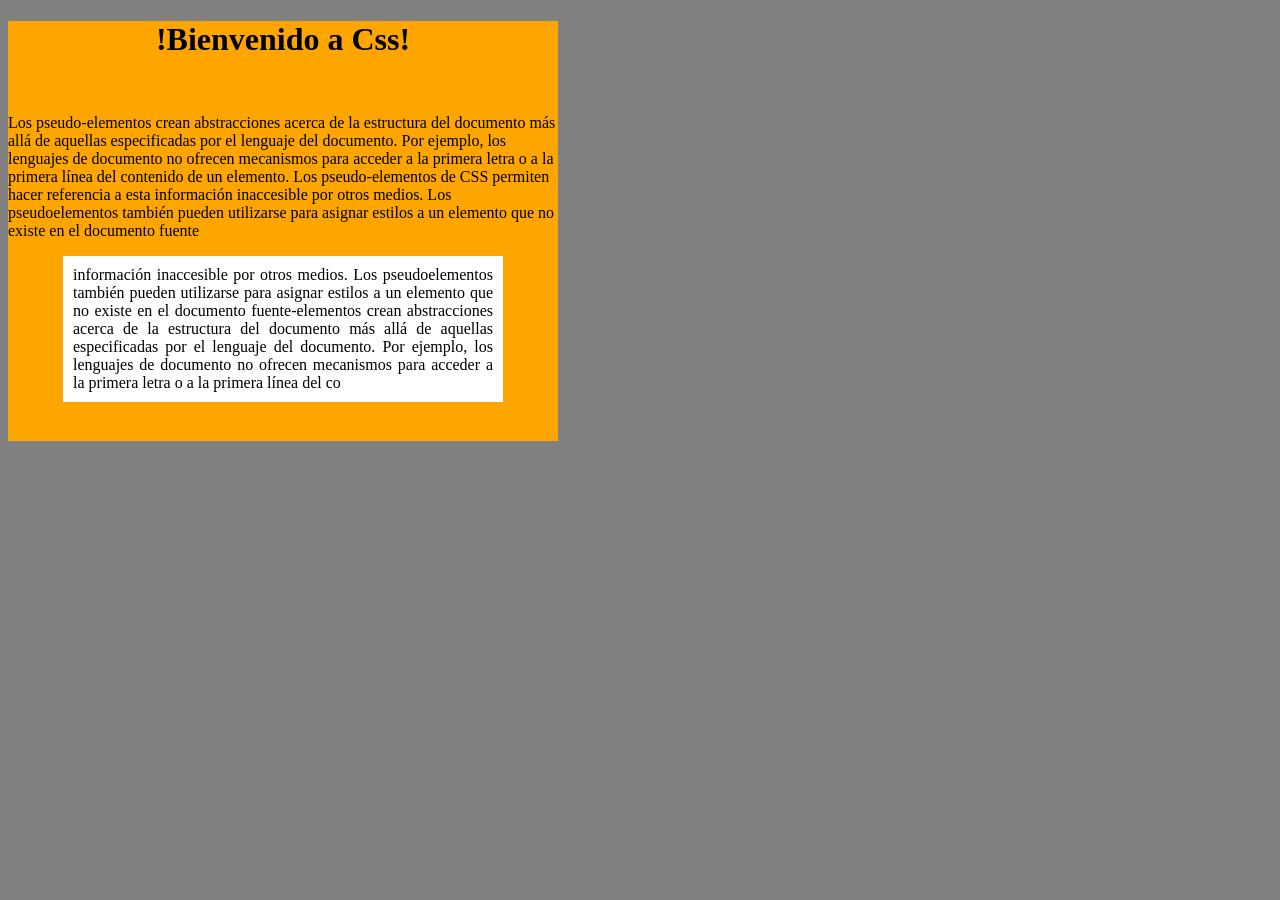
<file: Programación-web/PrimeraPaginaW/5-11-26.html>
<!DOCTYPE html>
<html>

	<head>
		<link rel="stylesheet"  href="51126.css" />
	
		
	</head>

	<body>
	
	<div><h1> !Bienvenido a Css!</h1>
	
	<br>
	
	<p>
	Los pseudo-elementos crean abstracciones acerca de la estructura del documento más 
allá de aquellas especificadas por el lenguaje del documento. Por ejemplo, los 
lenguajes de documento no ofrecen mecanismos para acceder a la primera letra o a la 
primera línea del contenido de un elemento. Los pseudo-elementos de CSS permiten 
hacer referencia a esta información inaccesible por otros medios. Los 
pseudoelementos también pueden utilizarse para asignar estilos a un elemento que no 
existe en el documento fuente</p>

<p id="parrafo">información inaccesible por otros medios. Los 
pseudoelementos también pueden utilizarse para asignar estilos a un elemento que no 
existe en el documento fuente-elementos crean abstracciones acerca de la estructura del documento más 
allá de aquellas especificadas por el lenguaje del documento. Por ejemplo, los 
lenguajes de documento no ofrecen mecanismos para acceder a la primera letra o a la 
primera línea del co<p></div>
	</body>
	</html>
</file>
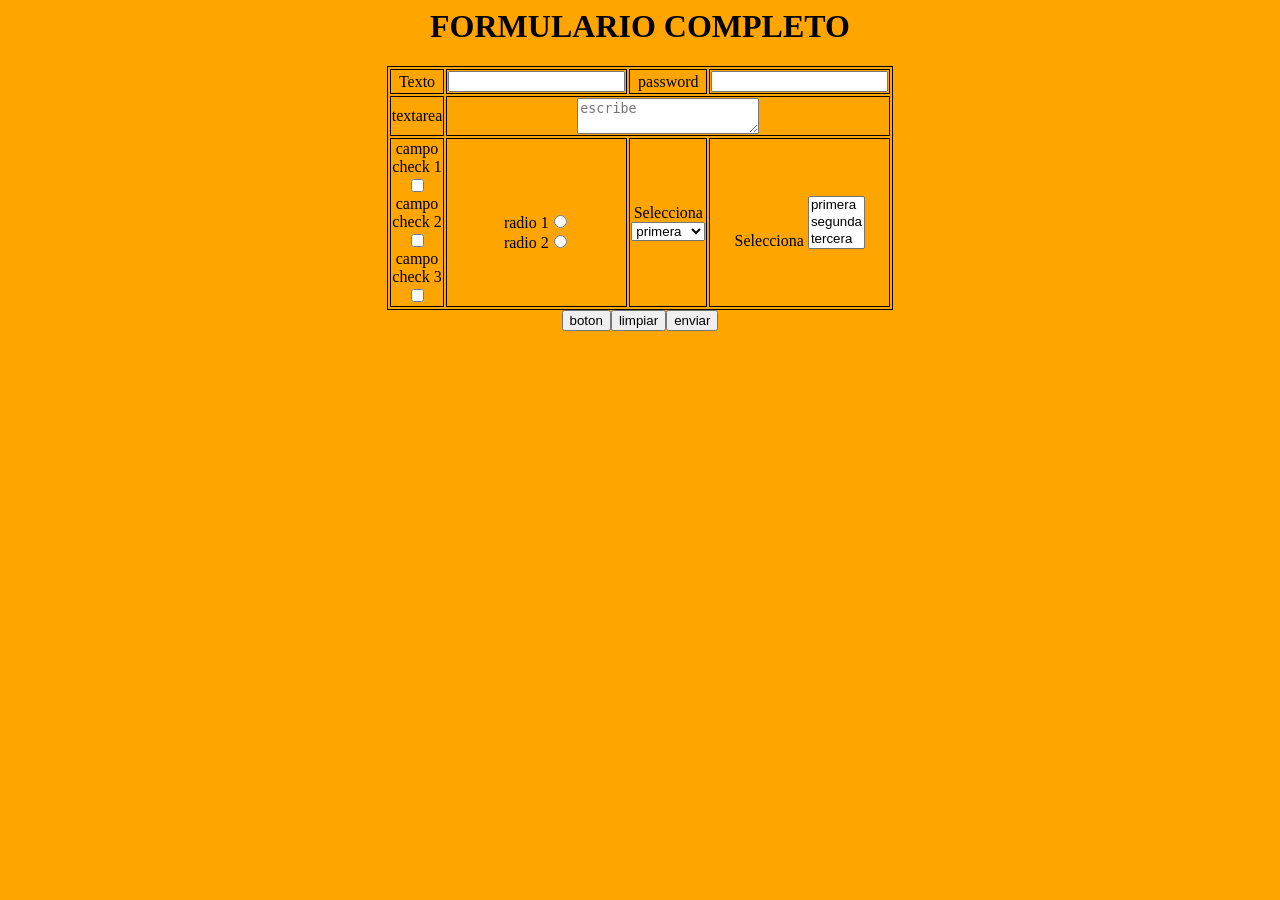
<file: Programación-web/PrimeraPaginaW/ejercicioClaseForm.html>
<html> 
		<head> 
		<title>form </title> 
		<style>
		body{
			background-color:orange;
			text-align: center ;
			}
		h1	{
			text-align: center;
			}
		table{
			border: 1px solid black; 
			width: 350px;
			margin-left: auto;
			margin-right: auto;
			
			} 
		td {
		border: 1px solid black;
		text-align: center
		
			} 
			.botones{
			text-align: center;
			}
		
		 
		</style>
		 
		</head> 
			<body> 
			<h1>FORMULARIO COMPLETO </h1>
					<form action="" > 
					<table> 
					<tr> 
					<td  >Texto</td><td ><input type="text"></td><td>password</td><td><input type="password"></td>	
					</tr> 
					<tr> 
					<td>textarea</td><td colspan="3"><textarea   placeholder="escribe" ></textarea></td>
					</tr> 
					<tr> 
					<td>
					campo check 1 <input  type="checkbox" name="c1">
					<br>
					
					campo check 2<input  type="checkbox" name="c2">
					<br>
					campo check 3<input  type="checkbox" name="c3">
					<br></td><td> 
					<br>
					radio 1<input  type="radio" name="r1">
					<br>
					radio 2<input  type="radio" name="r2"></td>
					<td><p>Selecciona 
							<select> 
							<option value="1">primera</option> 
							<option value="2">segunda</option> 
							<option value="3">tercera</option> 
							<option value="4">cuarta</option> 
							<option value="5">quinta</option> 
							</select> 
							</p> </td><td><p>Selecciona 
							<select size="3"> 
							<option value="1">primera</option> 
							<option value="2">segunda</option> 
							<option value="3">tercera</option> 
							<option value="4">cuarta</option> 
							<option value="5">quinta</option> 
							</select> 
							</p> </td>	
					</tr> 
					 
					
					
					</table> 
					<div class="botones">
					<button  type="button" >boton 
					<button type="reset"  >limpiar
					<button  type="submit">enviar
					</div>
					</form> 
					
					
					
						
			</body> 
</html>
</file>
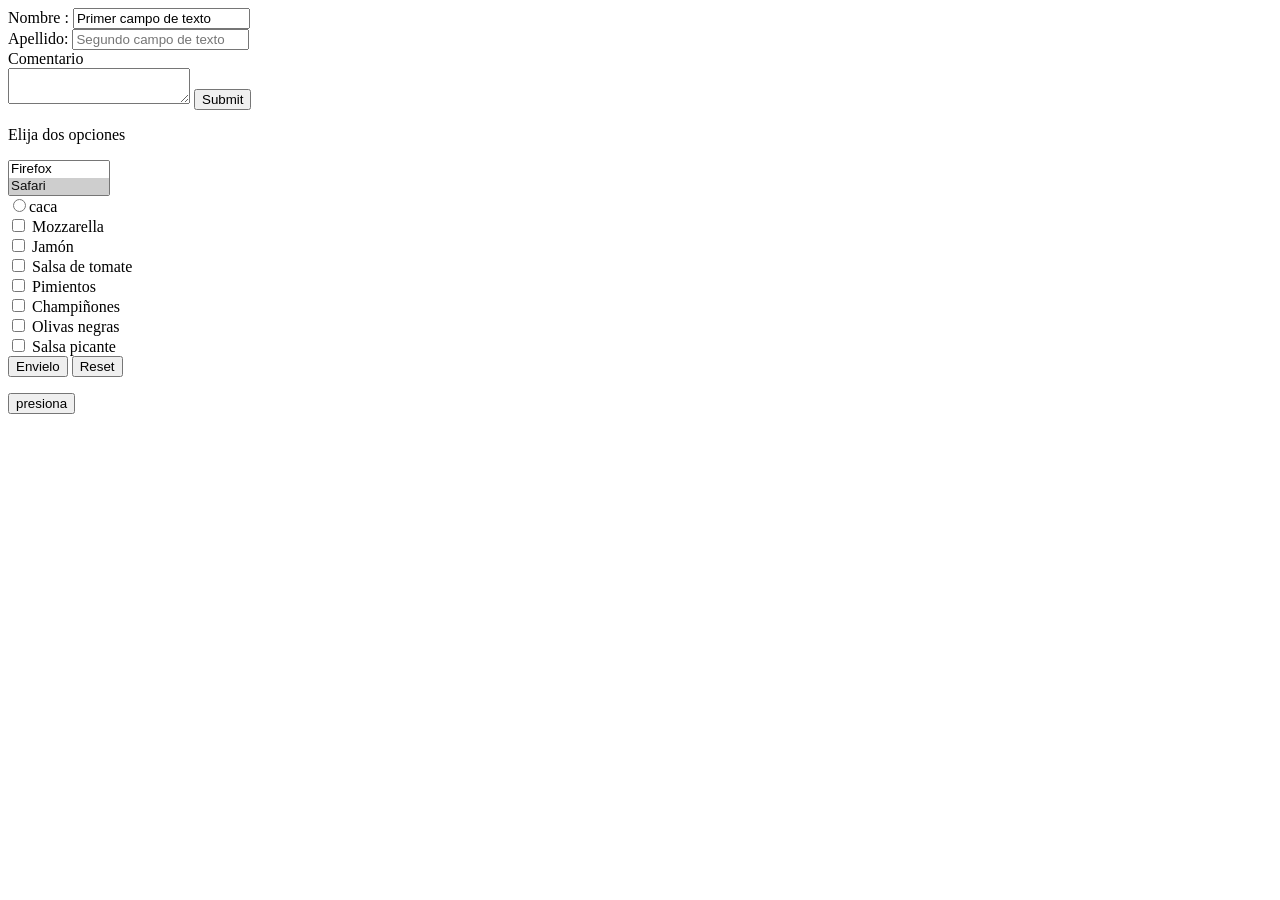
<file: Programación-web/PrimeraPaginaW/formClase.html>
<DOCTYPE html>
<html> 
		<head> 
		<title>form </title> 
		 
		</head> 
			<body> 
					<form action="" > 
					Nombre  : <input name="nombre" type="text" value="Primer campo de texto ">
<br>					
					Apellido: <input  required="text" placeholder="Segundo campo de texto ">
				<br>

					Comentario 
					<br>
					<textarea>  </textarea>
					<input type="submit" >
					<p>Elija dos  opciones</p>
						<select size="2" multiple=""> 
							<option value="1">internet explorer </option> 
							<option value="2">Firefox</option> 
							<option selected value="3" >Safari </option> 
							<option value="4">Opera</option> 
							<option value="5">Google Chrome</option> 
								</select> 
								<br>
								<input type="radio" name="r1">caca
								<br>
								
								<input type="checkbox" name="n1"> Mozzarella<br> 
								<input type="checkbox" name="n2"> Jamón<br> 
								<input type="checkbox" name="n3"> Salsa de tomate<br> 
								<input type="checkbox" name="n4"> Pimientos<br> 
								<input type="checkbox" name="n5"> Champiñones<br> 
								<input type="checkbox" name="n6"> Olivas negras<br> 
								<input type="checkbox" name="n7"> Salsa picante <br>
								<input type="submit" value="Envielo">
								<input type="reset" >

					</form> 
					 
						<button onclick="alert(’Acción JavaScript’)">presiona
						
			</body> 
</html>
</file>
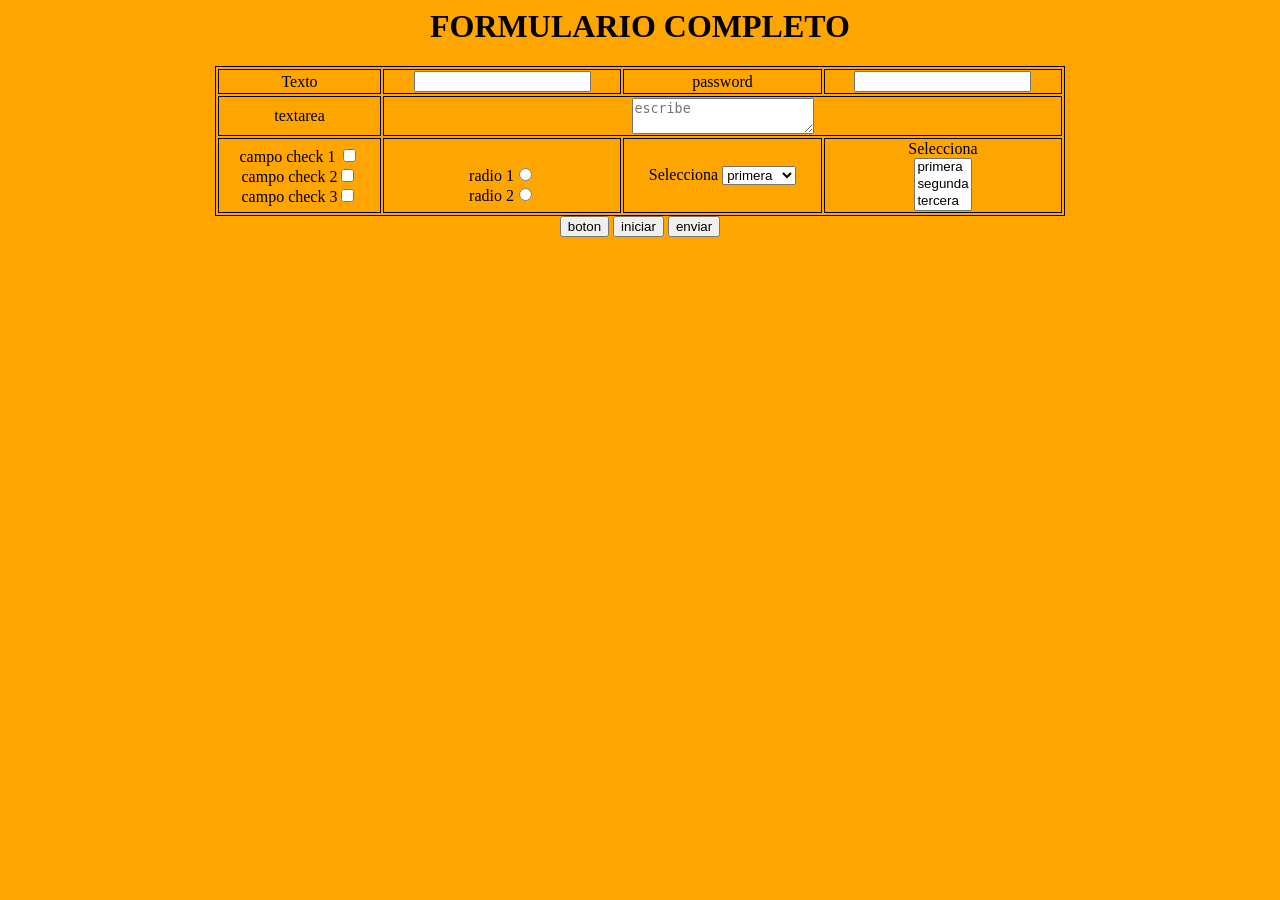
<file: Programación-web/PrimeraPaginaW/JosueMachicado.html>
<html> 
		<head> 
		<title>form </title> 
		<style>
		body{
			background-color:orange;
			text-align: center ;
			}
		
		h1	{
			text-align: center;
			}
		
		table{
			border: 1px solid black; 
			width: 850px;
			margin-left: auto;
			margin-right: auto;
			
			} 
		
		td {
		border: 1px solid black;
		text-align: center
		
			} 
			
			.arriba{ 
					padding-top:1px;
					}
			
			.botones{
					text-align: center;
					}	
		
		 
		</style>
		 
		</head> 
			<body> 
			<h1>FORMULARIO COMPLETO </h1>
					<form action="" > 
					<table> 
					<tr> 
					<td  >Texto</td><td ><input type="text"></td>
					<td>password</td><td><input type="password"></td>	
					</tr> 
					<tr> 
					<td>textarea</td><td colspan="3"><textarea class="area"  placeholder="escribe" ></textarea></td>
					</tr> 
					<tr> 
					<td>
					campo check 1 <input  type="checkbox" name="c1">
					<br>
					
					campo check 2<input  type="checkbox" name="c2">
					<br>
					campo check 3<input  type="checkbox" name="c3">
					<br></td><td> 
					<br>
					radio 1<input  type="radio" name="r1">
					<br>
					radio 2<input  type="radio" name="r2"></td>
					<td class="selecciones"><p>Selecciona 
					
							<select> 
							<option value="1">primera</option> 
							<option value="2">segunda</option> 
							<option value="3">tercera</option> 
							<option value="4">cuarta</option> 
							<option value="5">quinta</option> 
							</select> 
							</p> </td>
							
							
							<td class="arriba"><p>Selecciona
							<br>							
							<select size="3"> 
							<option value="1">primera</option> 
							<option value="2">segunda</option> 
							<option value="3">tercera</option> 
							<option value="4">cuarta</option> 
							<option value="5">quinta</option> 
							</select> 
							</p> </td>	
					</tr> 
					 
					
					
					</table> 
					
					<button>boton </button>
					<input  type="reset" value="iniciar" >
					<input   type="submit" value ="enviar">
					
					</form> 
					
					
					
						
			</body> 
</html>
</file>
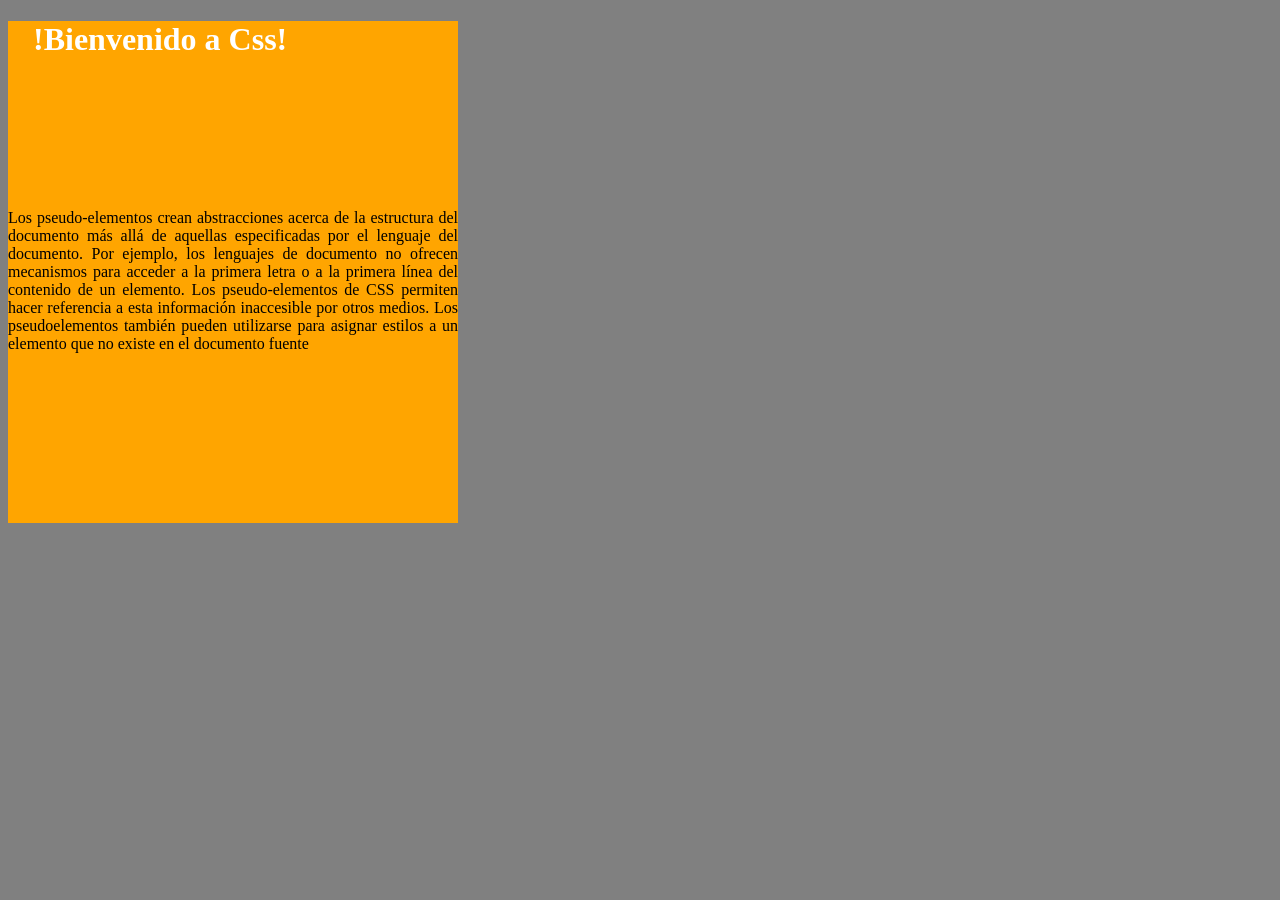
<file: Programación-web/PrimeraPaginaW/nuevo1.html>
<!DOCTYPE html>
<html>

	<head>
		<link rel="stylesheet"  href="estilos.css" />
	
		
	</head>

	<body>
	
	<div><h1> !Bienvenido a Css!</h1></div>
	<div >
	<br>
	Los pseudo-elementos crean abstracciones acerca de la estructura del documento más 
allá de aquellas especificadas por el lenguaje del documento. Por ejemplo, los 
lenguajes de documento no ofrecen mecanismos para acceder a la primera letra o a la 
primera línea del contenido de un elemento. Los pseudo-elementos de CSS permiten 
hacer referencia a esta información inaccesible por otros medios. Los 
pseudoelementos también pueden utilizarse para asignar estilos a un elemento que no 
existe en el documento fuente<div>
	</body>
	</html>
</file>
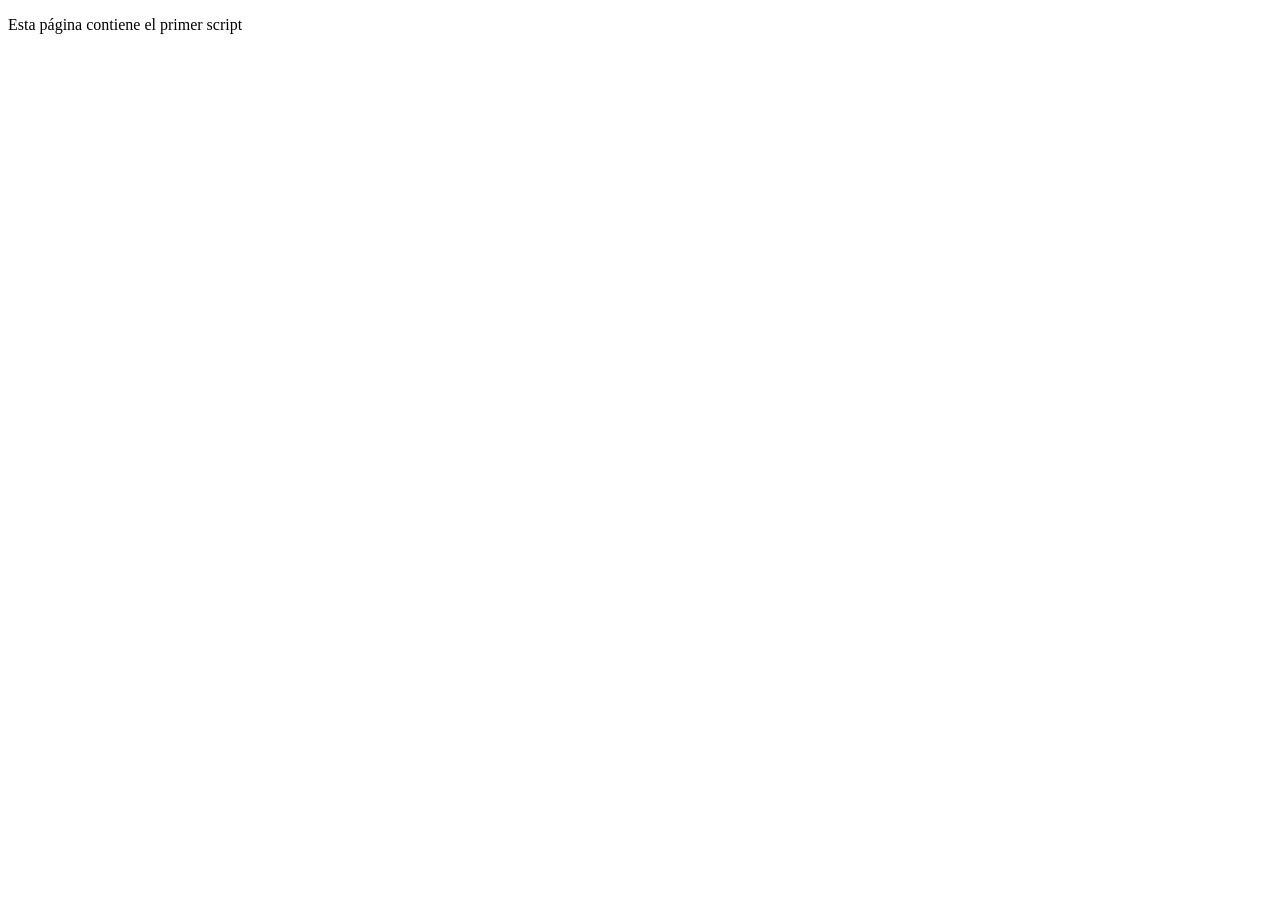
<file: Programación-web/PrimeraPaginaW/practicajs1.html>
<!DOCTYPE html>
<html>
	<head>

	<title>El primer script</title>
	
	
	<script src="codigo.js"></script>
	
	</head>
	
	<body>
	<noscript>
	<p>Bienvenido a Mi Sitio</p>
	<p>La página que estás viendo requiere para su funcionamiento el uso de JavaScript.
	Si lo has deshabilitado intencionadamente, por favor vuelve a activarlo.</p>
	</noscript>
	<p>Esta página contiene el primer script</p>
	</body>

</html>
</file>
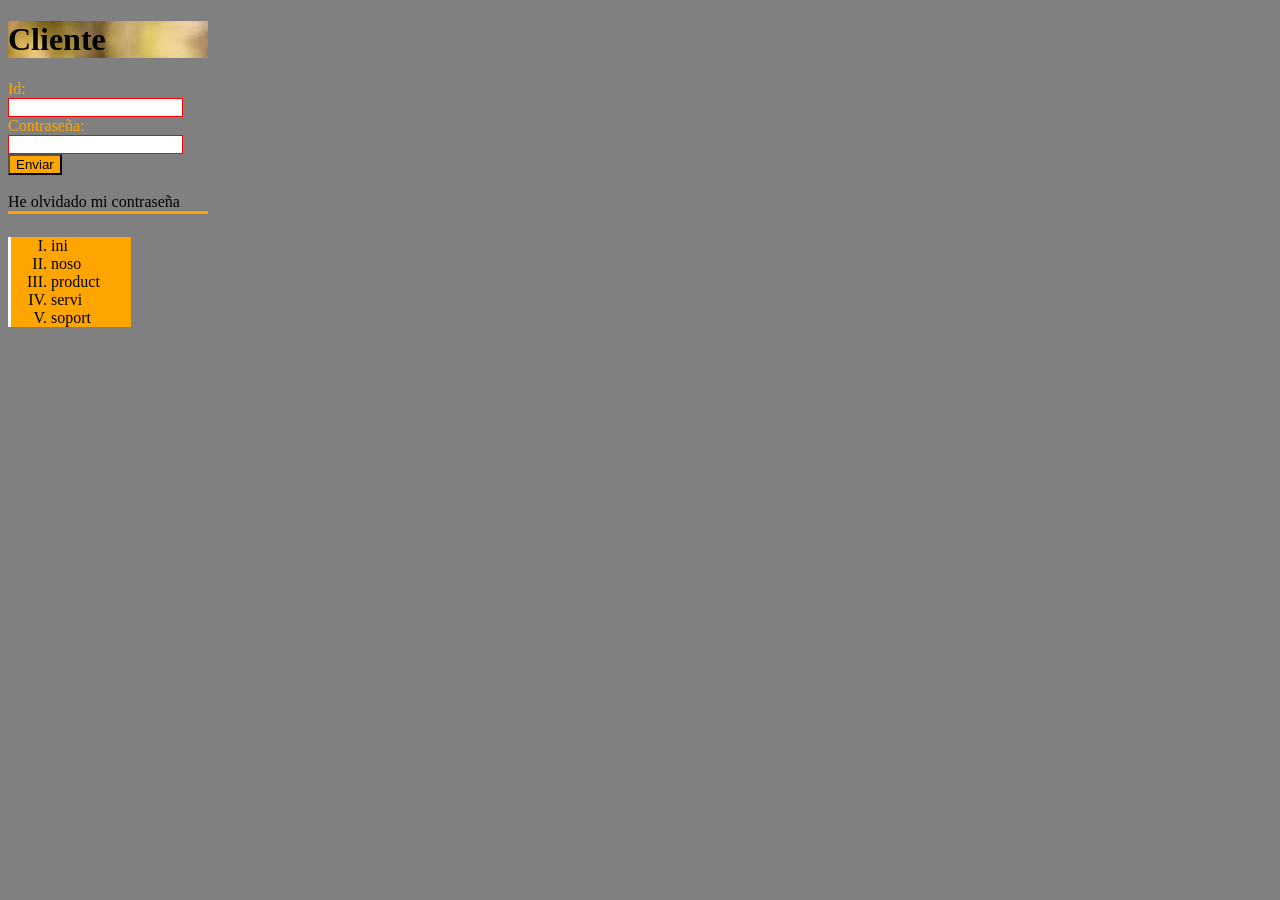
<file: Programación-web/PrimeraPaginaW/Lenguaje/121126.html>
<!DOCTYPE html>
<html>

	<head>
		<link rel="stylesheet"  href="nuevo3.css" />
	</head>

	<body>
	<div id="login">
	<h1>Cliente</h1>
	<form action="">
	        <a>Id:</a><br><input class="alv"type= "text">
	<br>
	<a>Contraseña:</a><br><input class="alv" type="password">
	<br>
	<input id="boton"  type ="submit" value="Enviar">
	<br>
	<br>
	<span>He olvidado mi contraseña</span>
	
	
	</div>
	
	
	<div id ="lista">
	<ul>
	<li>ini</li>
	<li>noso</li>
	<li>product</li>
	<li>servi</li>
	<li>soport</li>
	</ul>
	</div>
	</body>

</html>
</file>
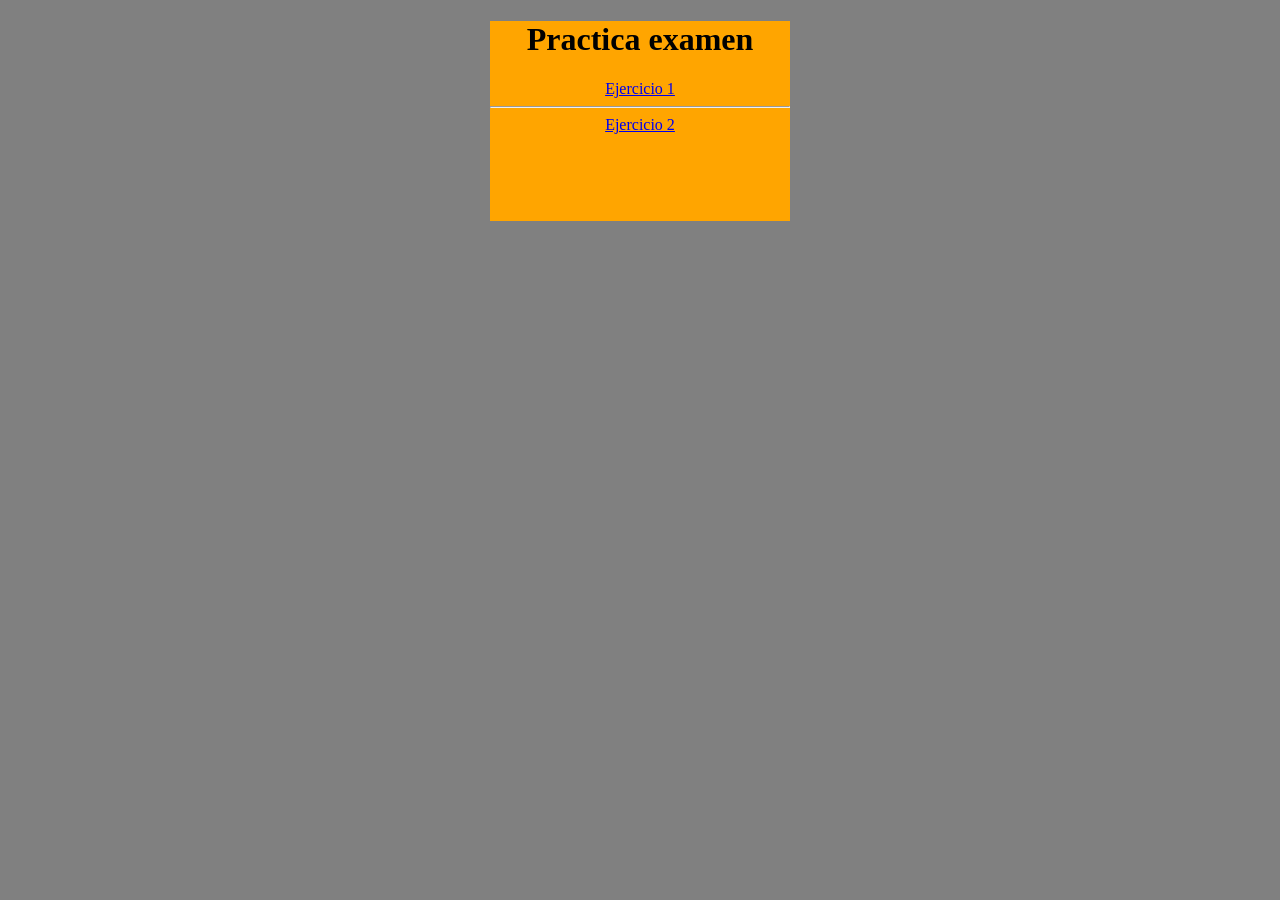
<file: Programación-web/PrimeraPaginaW/practica examen/practica.html>
<!DOCTYPE html>

<head>
<title>practica Examen</title>
<html>
	<head>
		<link   rel="stylesheet" 	 href="css/estilos.css" />

	</head>
	<body>

	<div>
	<h1>Practica examen</h1>
	
		<a href ="Ejercicios/ejercicio1.html"> Ejercicio 1</a>
		<hr>
		<a href ="Ejercicios/ejercicio2.html"> Ejercicio 2</a>
		</div>

	</body>
</html>
</file>
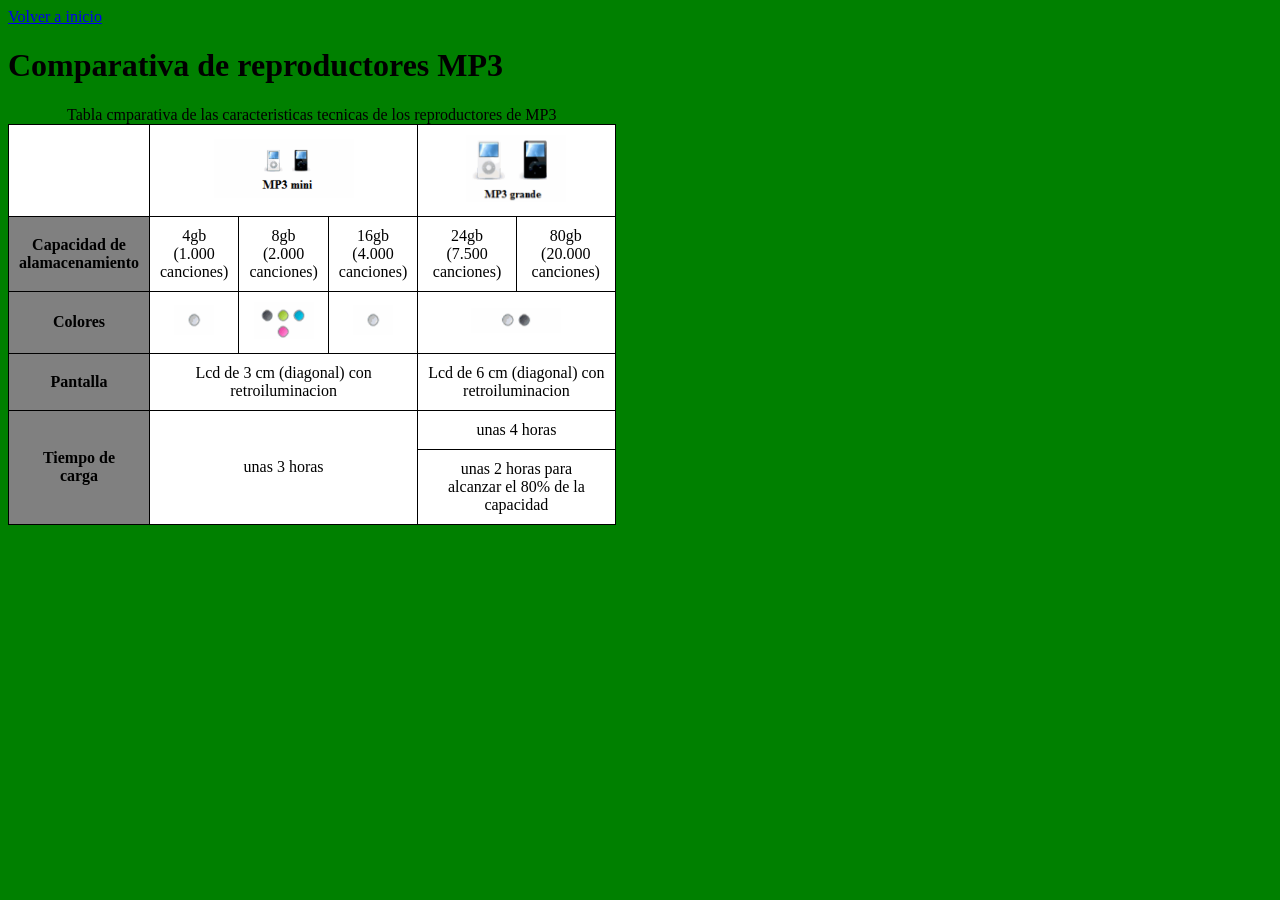
<file: Programación-web/PrimeraPaginaW/practica examen/ejercicios/ejercicio1.html>
<!DOCTYPE html>
<html>

	<head>
			<link   rel="stylesheet" 	 href="../css/estilos1.css" />

	</head>
	
	<body>
	<a href ="../practica.html">Volver a inicio</a>
	
		<h1>Comparativa de reproductores MP3</h1>
			
			<table>
				<caption>Tabla cmparativa de las caracteristicas tecnicas de los reproductores de MP3</caption>
					
					<tr>
					
					<td rowspan = 2></td><td colspan=3 rowspan=2 ><img  width= "140px" src="../img/1.png"> </td><td colspan=2 rowspan=2><img width="100px" src="../img/2.png"></td>
					
					</tr>
					
					<tr>
					
					</tr>
					
					
					<tr>
						<td class="titulo">Capacidad de <br>alamacenamiento</td><td>4gb<br>(1.000<br> canciones)</td><td>8gb<br>(2.000<br> canciones)</td>
						<td>16gb<br>(4.000 <br>canciones)</td><td>24gb<br>(7.500 <br>canciones)</td><td>80gb<br>(20.000<br> canciones)</td>
					</tr>
					
					<tr>
					<td class="titulo">Colores</td><td><img  width= "40px" src="../img/3.png"></td><td><img  width= "60px" src="../img/4.png"></td><td><img  width= "40px" src="../img/3.png"></td><td colspan=2><img  width= "90px" src="../img/5.png"></td>
					</tr>
					
					<tr>
					<td class="titulo">Pantalla</td><td colspan=3>Lcd de 3 cm (diagonal) con<br> retroiluminacion</td><td colspan=2>Lcd de 6 cm (diagonal) con <br>retroiluminacion</td>
					</tr>
					
					<tr>
					<td class="titulo" rowspan=2>Tiempo de<br> carga </td><td rowspan=2 colspan=3>unas 3 horas </td><td colspan=2>unas 4 horas</td>
					</tr>
					
					<tr>
					<td   colspan=2 >unas 2 horas para<br> alcanzar el 80% de la <br>capacidad</td>
					</tr>
					
					
					
			
			</table>
	
	
	</body>
	
</html>
</file>
<file: Programación-web/PrimeraPaginaW/51126.css>
body{
	
		background-color:grey;


}
div{
	width:550px;
	height:420px;
background-color:orange;

}



h1 {
 color:black;
 text-align:center;


}
p{

}
#parrafo{
	background-color:white;
	margin-left:10%;
	margin-right:10%;
	padding:10px;
	
	text-align:justify;
	}
</file>
<file: Programación-web/PrimeraPaginaW/estilos.css>
body{
	
		background-color:grey;


}
div{
	width:450px;
	height:170px;
background-color:orange;
text-align:center;
text-align:justify;
background-image:images.jpg;
}



h1 {
 color:white;

text-indent:25px;
}
p{

text-align:justify;
text-indent:25px;
word-spacing:8px;
}
</file>
<file: Programación-web/PrimeraPaginaW/Lenguaje/nuevo3.css>
body{
	background-color:grey;
}
h1{
background-image:url(images.jpg)
}
#login{
	height:200px;
	width:200px ;
	background-color:grey;
}
form{
border-bottom-style: solid  ;
border-bottom-color:orange;
border-collapse:1px solid;
}
a{
	 color:orange;
}
.alv{
border:1px solid red;
}
#boton{
	background-color:orange;
}

#lista{
	
	background-color:grey;
	border-left-style: solid  ;
	border-left-color: white  ;
	
	}
	ul{
		width:80px;
	background-color:orange;
	}
	li{
	List-style-type:upper-roman;	
	}
</file>
<file: Programación-web/PrimeraPaginaW/practica examen/css/estilos.css>
body{
	background-color:grey;
}

div{
	background-color:orange;
	text-align:center;
	width:300px;
	height:200px;
	margin:auto;
	padding:auto;
	
}
</file>
<file: Programación-web/PrimeraPaginaW/practica examen/css/estilos1.css>
body{
	background-color:green;
}


table{
	border: 1px solid black;
	background-color:white;
	border-collapse: collapse;
	
}
td{
border: 1px solid black;

text-align:center;
padding:10px;

}
.titulo{
	background-color:grey;
font-weight: bold;

}
</file>
